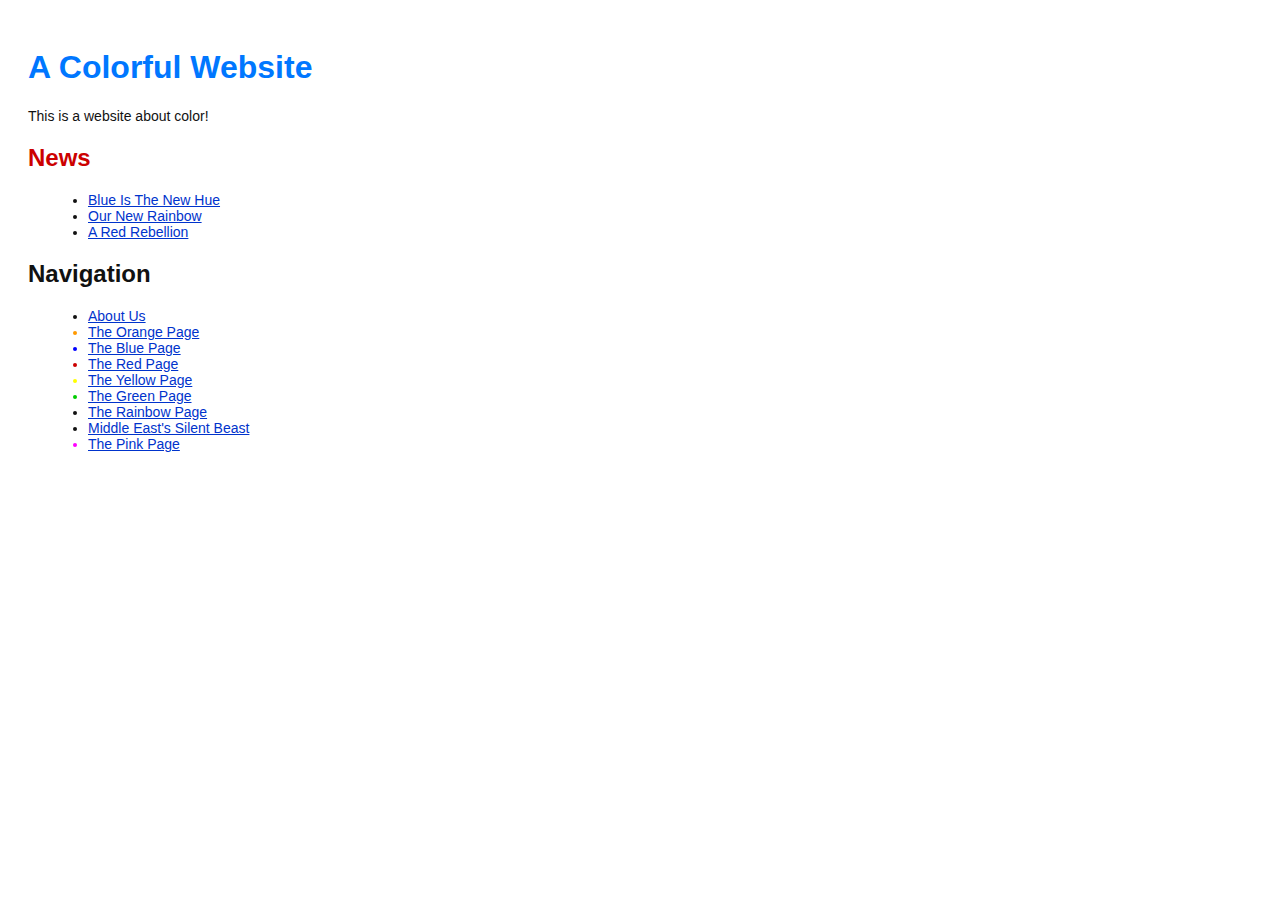
<file: index.html>
<!DOCTYPE html>
<html lang="en">
<head>
  <title>A Colorful Website</title>
  <link rel="stylesheet" href="style.css" />
  <meta charset="utf-8" />
</head>
<body>
  <h1 style="color: #07F">A Colorful Website</h1>
  <p>This is a website about color!</p>    
  
  <h2 style="color: #C00">News</h2>
  <ul>
    <li><a href="news-1.html">Blue Is The New Hue</a></li>
    <li><a href="rainbow.html">Our New Rainbow</a></li>
    <li><a href="news-2.html">A Red Rebellion</a></li>
  </ul>

  <h2>Navigation</h2>
  <ul>
    <li>
      <a href="about/index.html">About Us</a>
    </li>
    
    <li style="color: #F90">
      <a href="orange.html">The Orange Page</a>
    </li>
    
    <li style="color: #00F">
      <a href="blue.html">The Blue Page</a>
    </li>
    
    <li style="color: #C00">
  	  	<a href="red.html">The Red Page</a>
	  </li>
	
	  <li style="color: #FF0">
  	  <a href="yellow.html">The Yellow Page</a>
	  </li>
    
    <li style="color: #0C0">
  		<a href="green.html">The Green Page</a>
	  </li>
    <li>
      <a href="rainbow.html">The Rainbow Page</a>
    </li>

    <li><a href="news-3.html">Middle East's Silent Beast</a></li>
    <li style="color: #F0F">
      <a href="pink.html">The Pink Page</a>
    </li>
  </ul>

</body>
</html>
</file>
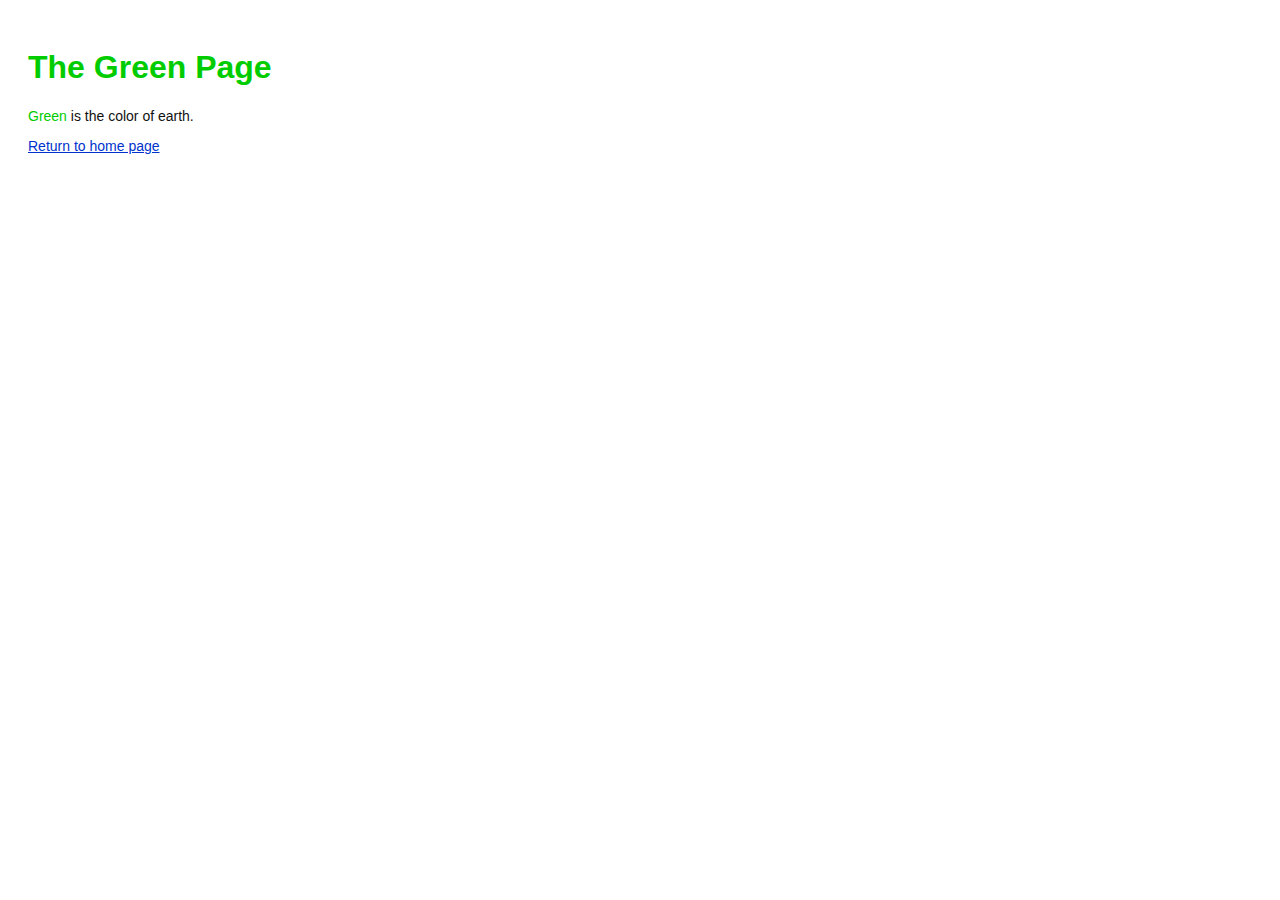
<file: green.html>
<!DOCTYPE html>
<html lang="en">
<head>
  <title>The Green Page</title>
  <link rel="stylesheet" href="style.css" />
  <meta charset="utf-8" />
</head>
<body>
  <h1 style="color: #0C0">The Green Page</h1>
  <p><span style="color: #0C0">Green</span> is the color of earth.</p>
    
  <p><a href="index.html">Return to home page</a></p>
</body>
</html>
</file>
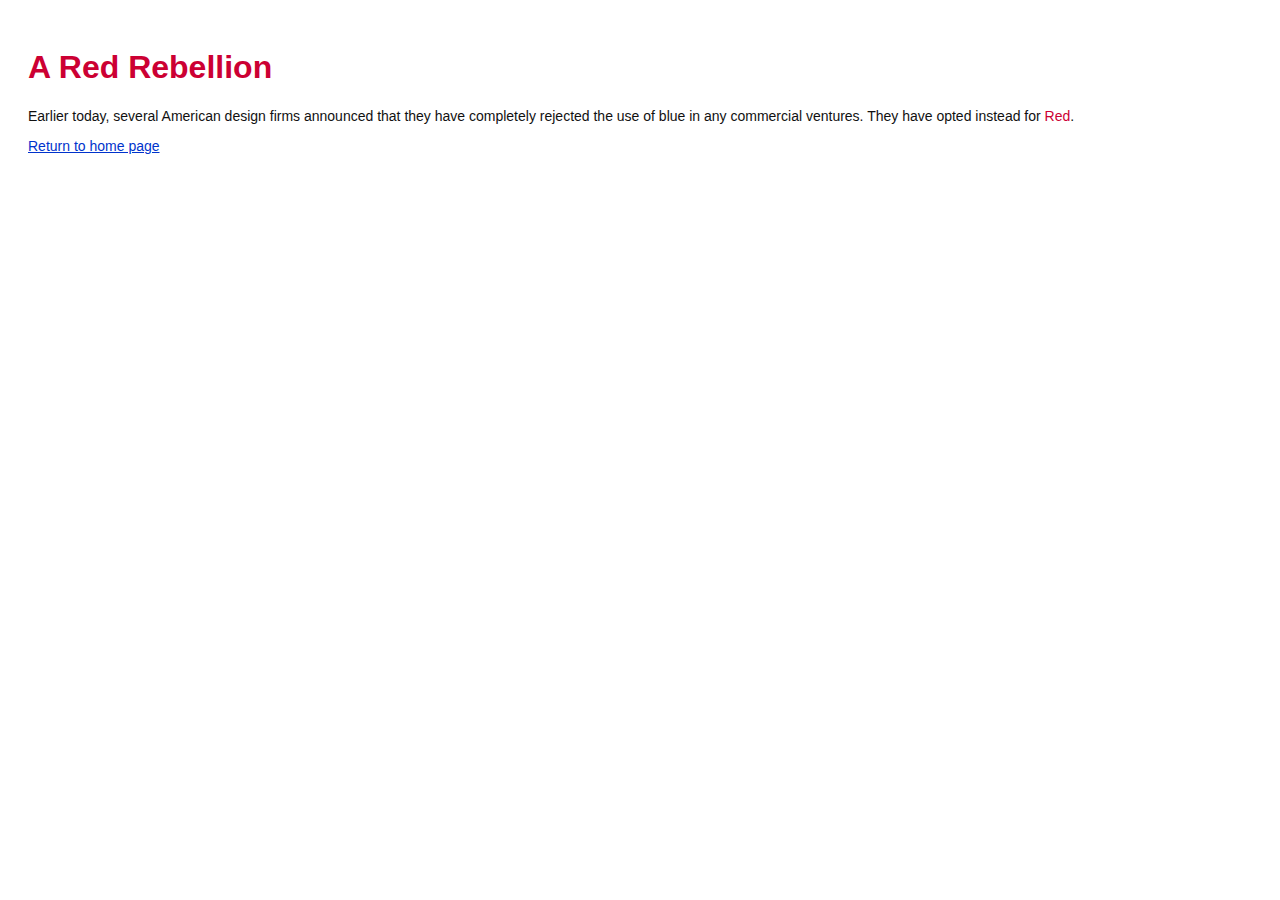
<file: news-2.html>
<!DOCTYPE html>
<html lang="en">
<head>
  <title>A Red Rebellion</title>
  <link rel="stylesheet" href="style.css" />
  <meta charset="utf-8" />
</head>
<body>
  <h1 style="color: #C03">A Red Rebellion</h1>
    
  <p>Earlier today, several American design firms announced that they have completely rejected the use of blue in any commercial ventures. They have opted instead for <span style="color: #C03">Red</span>.</p>
    
  <p><a href="index.html">Return to home page</a></p>
</body>
</html>
</file>
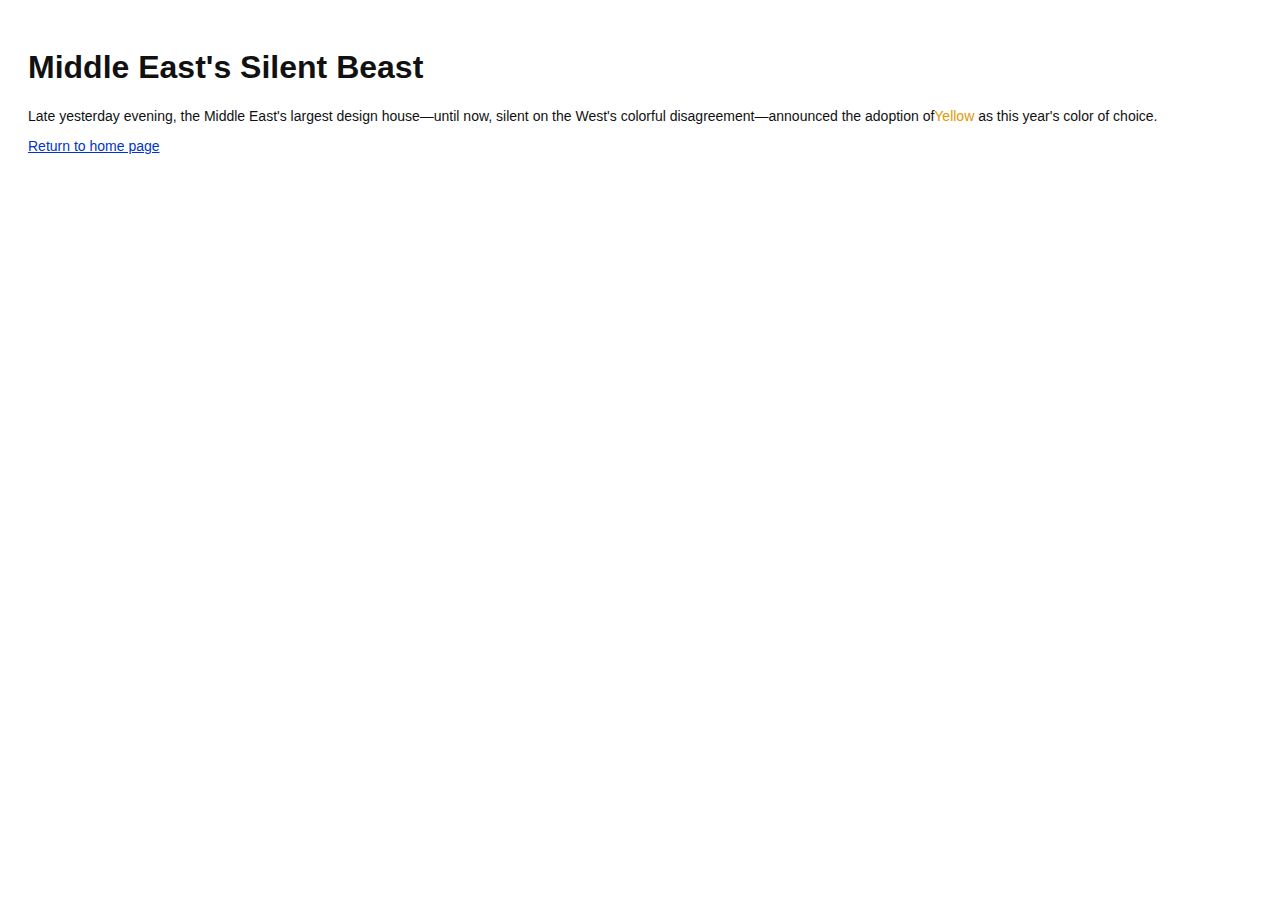
<file: news-3.html>
<!DOCTYPE html>
<html lang="en">
<head>
	<title>Middle East's Silent Beast</title>
	<link rel="stylesheet" type="text/css" href="style.css"/>
	<meta charset="utf-8"/>
</head>
<body>
	<h1>Middle East's Silent Beast</h1>
	<p>Late yesterday evening, the Middle East's largest design house&mdash;until now, silent on the West's colorful disagreement&mdash;announced the adoption of<span style="color: #D90">Yellow</span> as this year's color of choice.</p>
    
    <p><a href="index.html">Return to home page</a></p>

</body>
</html>
</file>
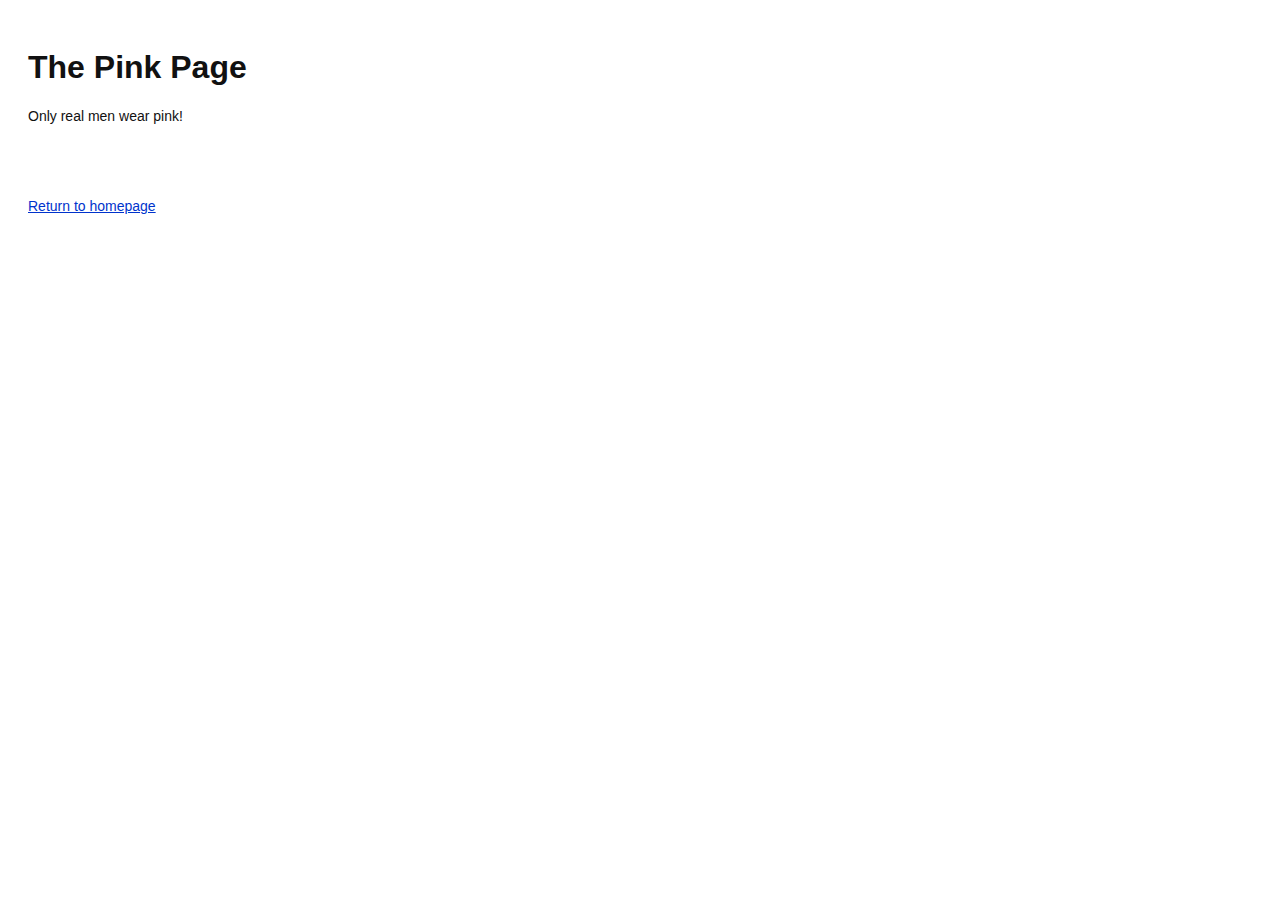
<file: pink.html>
<!DOCTYPE html>
<html>
<head>
	<title>The Pink Page</title>
	<link rel="stylesheet" type="text/css" href="style.css"/>
	<meta charset="utf-8"/>
	<style>
	div {
		width: 300px;
		height: 50px;
	}
	</style>
</head>
<body>
	<h1 style="color: #FOF">The Pink Page</h1>
	<p>Only <span style="color: #FOF">real men</span> wear pink!</p>
	<div style="background-color: #FOF"></div>
	<p><a href="index.html">Return to homepage</a></p>

</body>
</html>
</file>
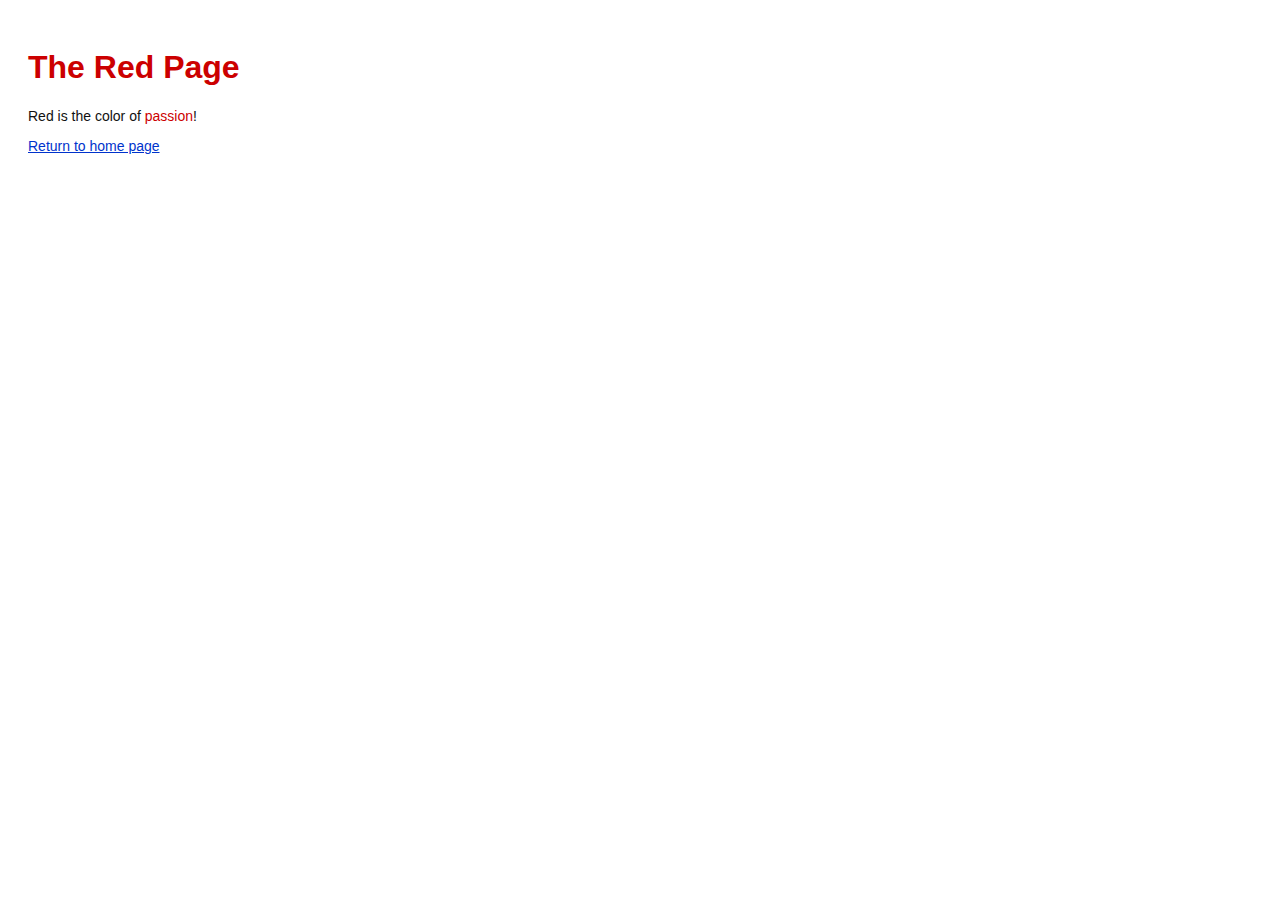
<file: red.html>
<!DOCTYPE html>
<html lang="en">
<head>
  <title>The Red Page</title>
  <link rel="stylesheet" href="style.css" />
  <meta charset="utf-8" />
</head>
<body>
  <h1 style="color: #C00">The Red Page</h1>
  <p>Red is the color of <span style="color: #C00">passion</span>!</p>
    
  <p><a href="index.html">Return to home page</a></p>
</body>
</html>
</file>
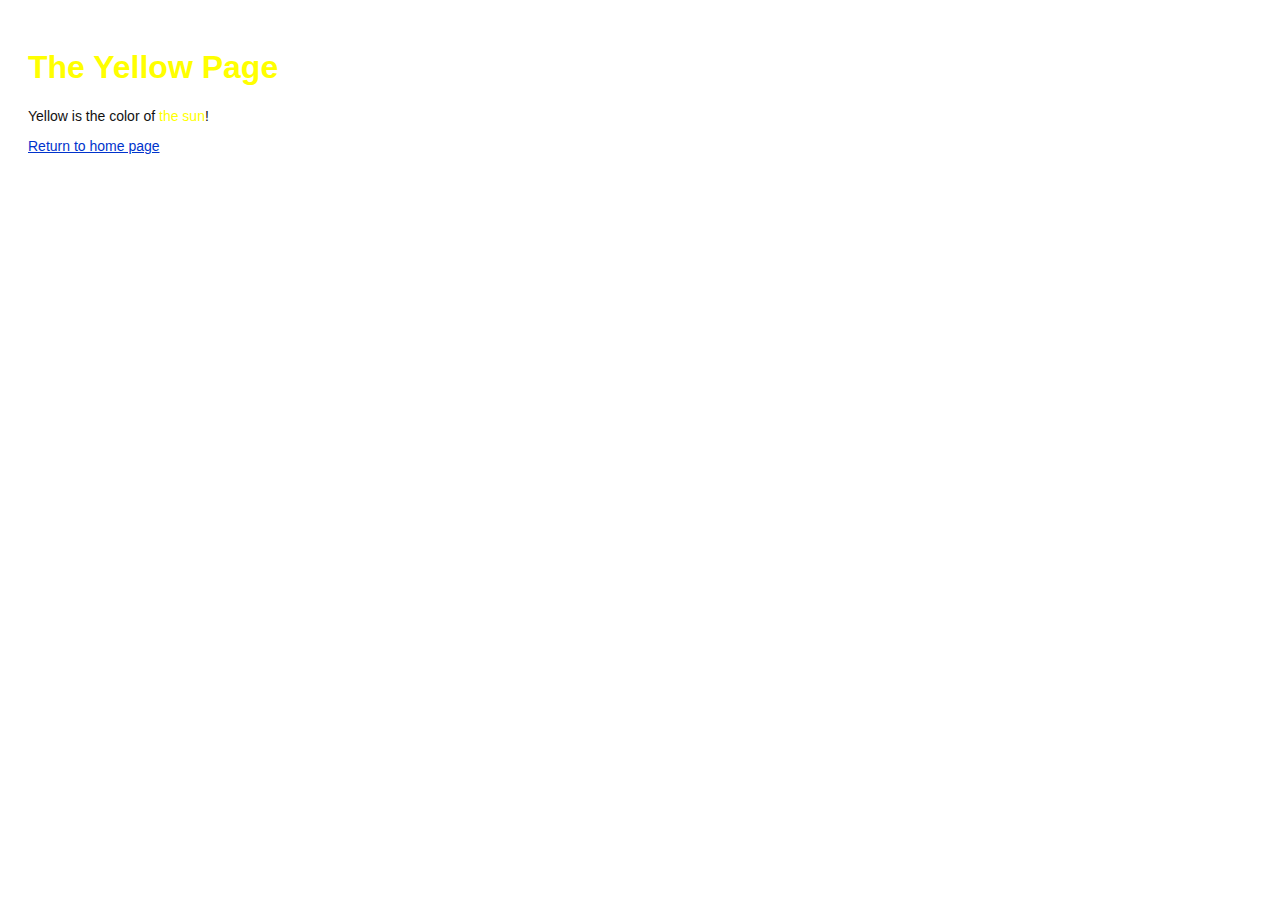
<file: yellow.html>
<!DOCTYPE html>
<html lang="en">
<head>
  <title>The Yellow Page</title>
  <link rel="stylesheet" href="style.css" />
  <meta charset="utf-8" />
</head>
<body>
  <h1 style="color: #FF0">The Yellow Page</h1>
  <p>Yellow is the color of <span style="color: #FF0">the sun</span>!</p>
    
  <p><a href="index.html">Return to home page</a></p>
</body>
</html>
</file>
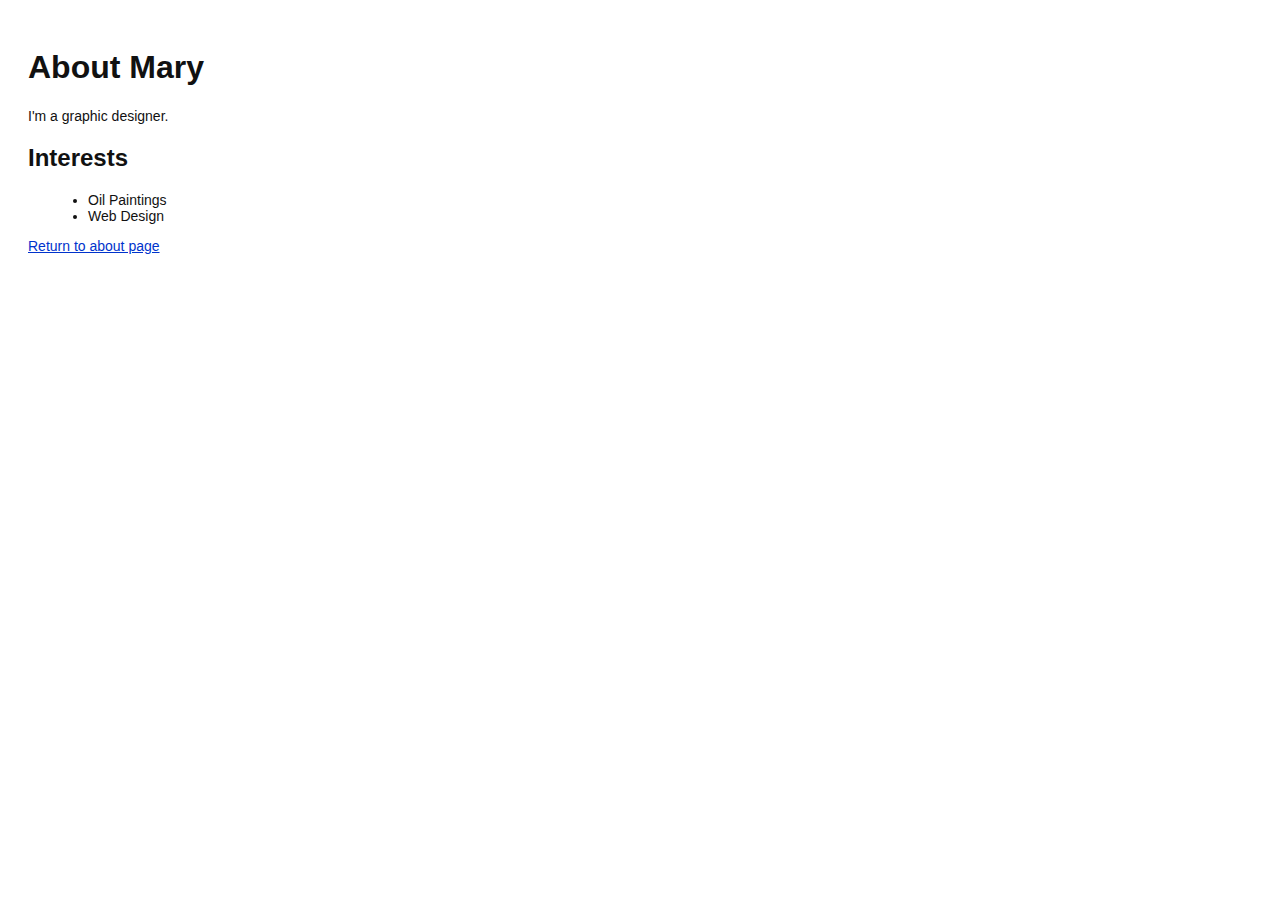
<file: about/mary.html>
<!DOCTYPE html>
<html lang="en">
<head>
	<title>About Mary</title>
	<link rel="stylesheet" type="text/css" href="../style.css">
	<meta charset="utf-8" />
</head>
<body>
	<h1>About Mary</h1>
	<p>I'm a graphic designer.</p>

	<h2>Interests</h2>
	<ul>
		<li>Oil Paintings</li>
		<li>Web Design</li>
	</ul>

	<p><a href="index.html">Return to about page</a></p>

</body>
</html>
</file>
<file: style.css>
body {
  padding: 20px;
  font-family: Verdana, Arial, Helvetica, sans-serif;
  font-size: 14px;
  color: #111;
}

p, ul {
  margin-bottom: 10px;
}

ul {
  margin-left: 20px;
}
h1{
	font-size: 32px;
}
h2 {
	font-size: 24px;
}
h3 {
  font-size: 18px;
  margin-left: 20px;
}
a:link, a:visited {
	color: #03C;
}
</file>
